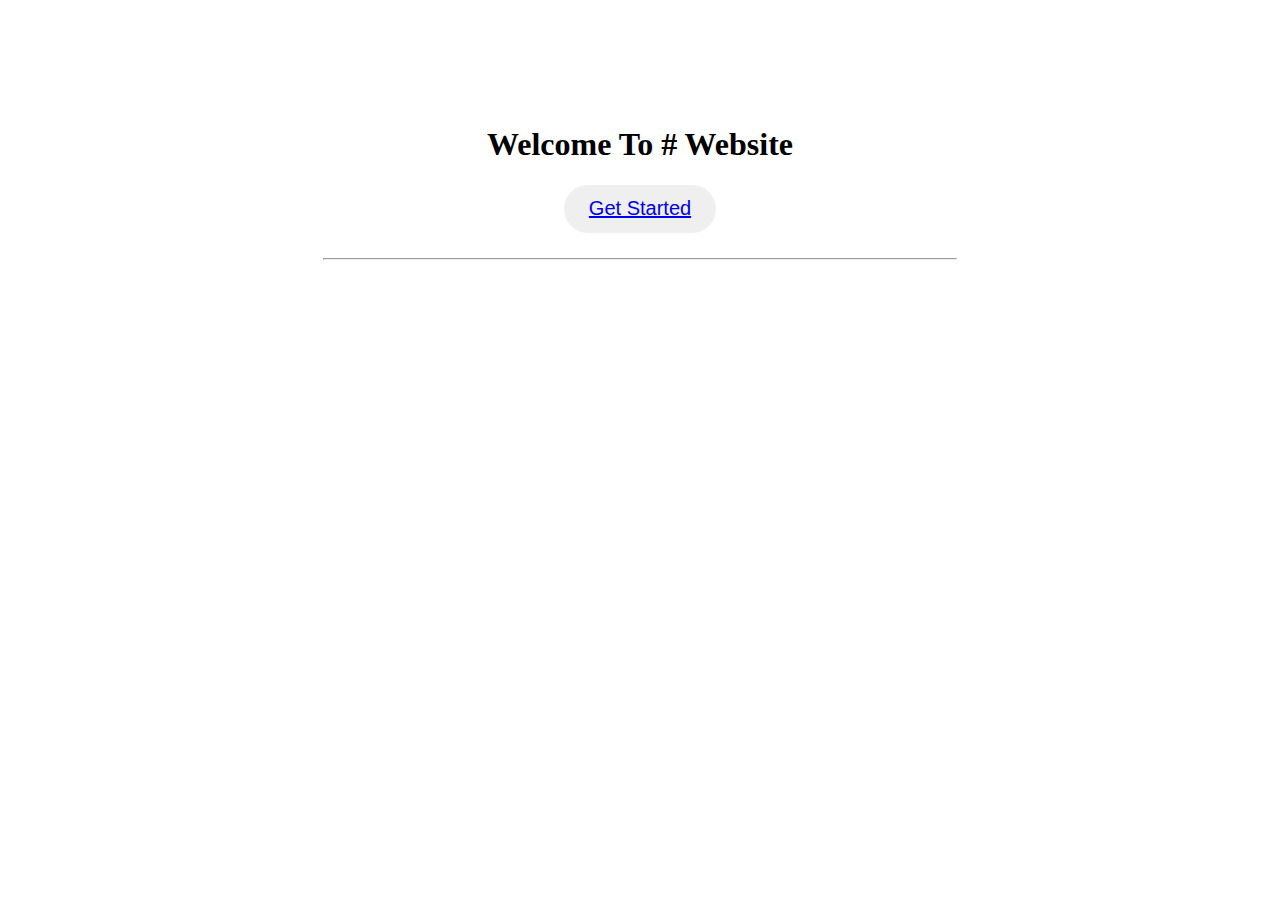
<file: index.html>
<!DOCTYPE html>
<html lang="en">
<head>
    <meta charset="UTF-8">
    <meta http-equiv="X-UA-Compatible" content="IE=edge">
    <meta name="viewport" content="width=device-width, initial-scale=1.0">
    <title>Ash Website</title>
</head>
<body>
    <div class="container">
        <div class="row">
            <div class="col">
                <div style="text-align: center; margin-top: 10%;">
                    <h1>Welcome To # Website</h1>
                    <button type="submit" style="padding: 1% 2%; border: none;border-radius: 25px;font-size: 20px;">
                        <a href="https://ashwitharao21.github.io/FrontendSession/1_Basic/">
                            Get Started
                        </a>
                    </button>
                </div>
                <hr style="width: 50%; margin-top: 2%;">
            </div>
        </div>
    </div>

</body>
</html>
</file>
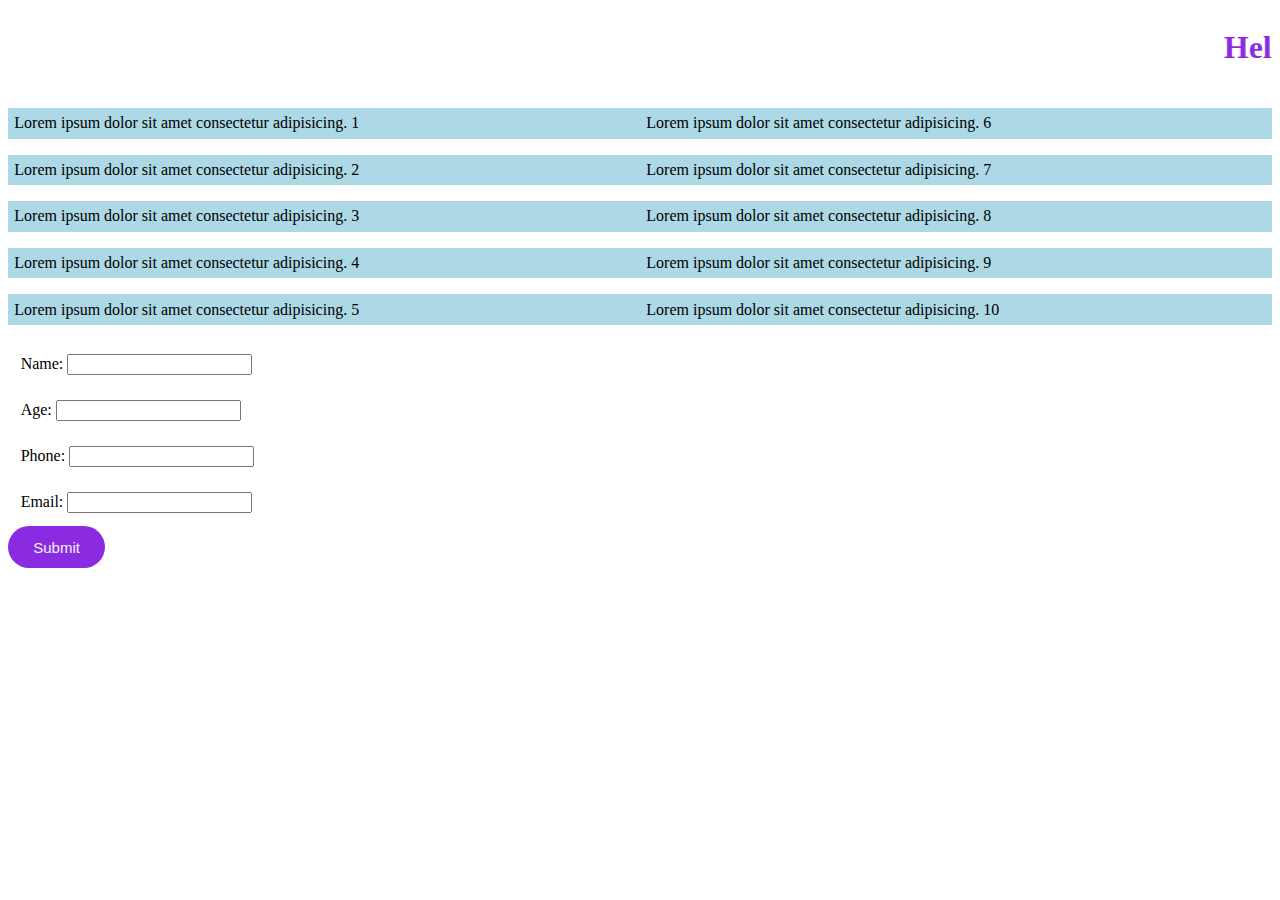
<file: 1_Basic/index.html>
<!DOCTYPE html>
<html lang="en">
  <head>
    <!--     <meta charset="UTF-8">
    <meta http-equiv="X-UA-Compatible" content="IE=edge">
    <meta name="viewport" content="width=device-width, initial-scale=1.0"> -->
    <link rel="stylesheet" href="style.css" />
    <script src="script.js"></script>
    <title>Document</title>
  </head>
  <body>
    <marquee behavior="sliding" direction="left">
      <h1 class="header">Hello!! Welcome to Ash Website </h1>
    </marquee>
    <div class="main-heading" id="header">
      <div class="row">
        <div class="col-6">
          <p>Lorem ipsum dolor sit amet consectetur adipisicing. 1</p>
          <p>Lorem ipsum dolor sit amet consectetur adipisicing. 2</p>
          <p>Lorem ipsum dolor sit amet consectetur adipisicing. 3</p>
          <p>Lorem ipsum dolor sit amet consectetur adipisicing. 4</p>
          <p>Lorem ipsum dolor sit amet consectetur adipisicing. 5</p>
        </div>
        <div class="col-6">
        <p>Lorem ipsum dolor sit amet consectetur adipisicing. 6</p>
        <p>Lorem ipsum dolor sit amet consectetur adipisicing. 7</p>
        <p>Lorem ipsum dolor sit amet consectetur adipisicing. 8</p>
        <p>Lorem ipsum dolor sit amet consectetur adipisicing. 9</p>
        <p>Lorem ipsum dolor sit amet consectetur adipisicing. 10</p>
      </div>
    </div>
    </div>

    <form action="http://www.google.com" method="POST">
      <div class="form-contorl">Name: <input type="text"></div>
      <div class="form-contorl">Age: <input type="text"></div>
      <div class="form-contorl">Phone: <input type="text"></div>
      <div class="form-contorl">Email: <input type="text"></div>
      <button type="submit">Submit</button>
    </form>
  </body>
</html>
</file>
<file: 1_Basic/style.css>
.header{
    color: blueviolet;
}
p{
    font-size: medium;
    padding: 1%;
    background-color: lightblue;
}

.col-6 {
    width: 50%;
}
.row {
    display: flex;
}
.form-contorl{
    padding: 1%;
}
button {
    padding: 1% 2%;
    border: none;
    border-radius: 25px;
    font-size: 15px;
    background-color: blueviolet;
    color: #f3f3f3;
}
</file>
